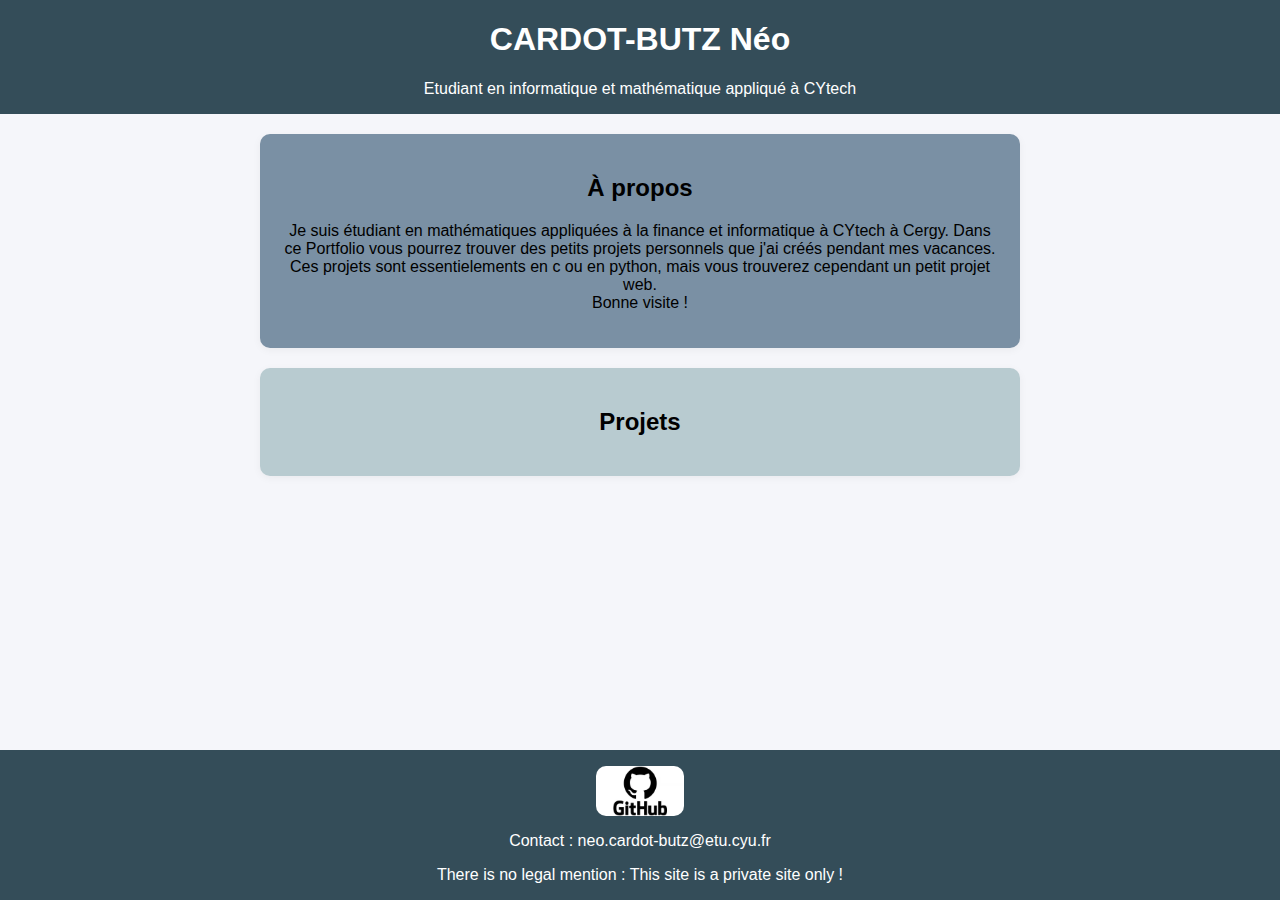
<file: index.html>
<!DOCTYPE html>
<html lang="fr">
<head>
    <meta charset="UTF-8">
    <title>Mon Portfolio</title>
    <link rel="stylesheet" href="index.css">
</head>
<body>
    <header class="main">
        <h1>CARDOT-BUTZ Néo</h1>
        <p>Etudiant en informatique et mathématique appliqué à CYtech</p>
    </header>
    <main>
        <section class="corps">
            <h2>À propos</h2>
            <p>Je suis étudiant en mathématiques appliquées à la finance et informatique à CYtech à Cergy.
                Dans ce Portfolio vous pourrez trouver des petits projets personnels que j'ai créés pendant mes vacances.
                Ces projets sont essentielements en c ou en python, mais vous trouverez cependant un petit projet web.
                <br>
                Bonne visite !
            </p>
        </section>
        <section class="feet">
            <h2 style="text-align: center;">Projets</h2>
            <div class="info-cachee">
                <p>
                    <p><a href="mini-shell.html"> Projet 1 Mini-shell en c </a></p>
                    <p>Projet 2  Description rapide</p>
                    <p><a href="projet_web.html">Projet 3 Premier projet web</a></p>
                </p>   
            </div>
        </section>
    </main>
    <footer class="main">
        <p><a href="https://github.com/cardotbutzneo" target="_blank"><img src="image/GitHub-Logo.webp" style="height: 50px ; border-radius: 10px;"></a></p>
        <p>Contact : neo.cardot-butz@etu.cyu.fr</p>
        <p>There is no legal mention : This site is a private site only ! </p>
    </footer>
</body>
</html>
</file>
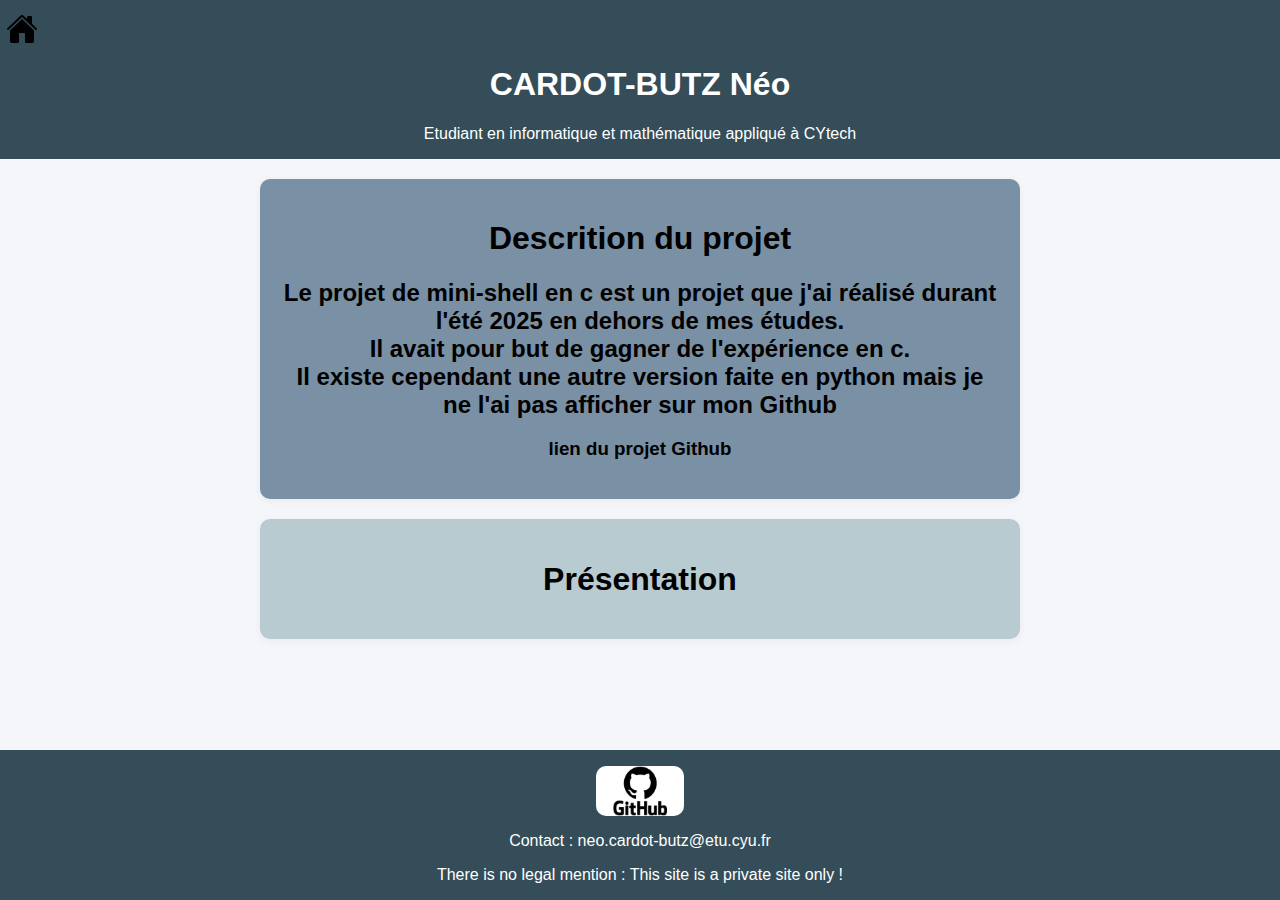
<file: mini-shell.html>
<!DOCTYPE html>
<html lang="fr">
<head>
    <meta charset="UTF-8">
    <meta name="viewport" content="width=device-width, initial-scale=1.0">
    <link rel="stylesheet" href="index.css">
    <link rel="stylesheet" href="index.html">
    <title>Mini-shell</title>
</head>
<body>
    <header class="main">
        <a href="index.html" style="height: 32px;">
            <img src="image/maison.png" style="height :32px; vertical-align : middle; margin-right: 97%; margin-top: 1%;"> 
        </a>
        <h1>CARDOT-BUTZ Néo</h1>
        <p>Etudiant en informatique et mathématique appliqué à CYtech</p>
    </header>

    <main>
        <section class="corps">
            <div>
                <h1>
                    Descrition du projet
                </h1>
                <h2 >
                    Le projet de mini-shell en c est un projet que j'ai réalisé durant l'été 2025 en dehors de mes études.
                    <br>
                    Il avait pour but de gagner de l'expérience en c.
                    <br>
                    Il existe cependant une autre version faite en python mais je ne l'ai pas afficher sur mon Github
                </h2>
                <center>
                    <h3 >
                        <a href="https://github.com/cardotbutzneo/mini-shell" target="_blank">lien du projet Github</a>
                    </h3>
                </center>
            </div>
        </section>
        <section class="feet">
            <div >
                <center>
                    <h1 >
                        Présentation 
                    </h1>
                    <div class="info-cachee">
                        <h2 style="font-size: medium;">
                            Le but était de créer une shell fonctionnelle uniquement en c.
                            J'ai implémenté une liste de commande fonctionnelle comme ls, cd ou cat, ainsi qu'une gestion dynamique des logs avec leurs sauvegardes et leurs affichages.
                        </h2>
                    </div>
                </center>
            </div>
        </section>
    </main>

   <footer class="main">
    <p></p>
        <p><a href="https://github.com/cardotbutzneo" target="_blank"><img src="image/GitHub-Logo.webp" style="height: 50px ; border-radius: 10px;"></a></p>
        <p>Contact : neo.cardot-butz@etu.cyu.fr</p>
        <p>There is no legal mention : This site is a private site only ! </p>
    </footer>
    </center>
</body>
</html>
</file>
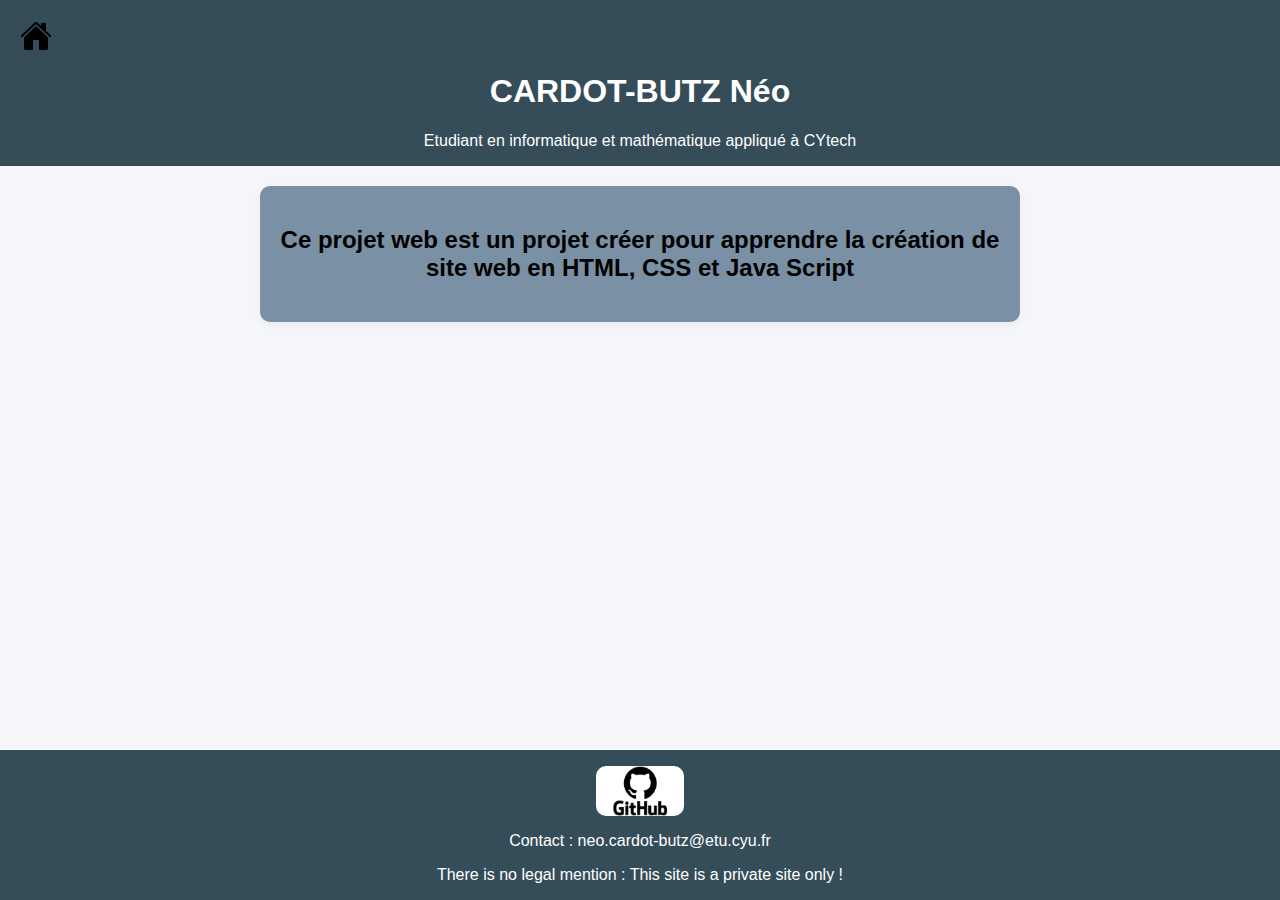
<file: projet_web.html>
<!DOCTYPE html>
<html lang="en">
<head>
    <meta charset="UTF-8">
    <meta name="viewport" content="width=device-width, initial-scale=1.0">
    <link rel="stylesheet" href="index.css">
    <link rel="stylesheet" href="index.html">
    <title>Projet web</title>
</head>
<body>
     <header class="main">
        <a href="index.html" style="display: block; padding: 0; margin: 0; ">
            <img src="image/maison.png" style="height :32px; display: block; margin-left: 20px; margin-top: 20px; "> 
        </a>
        <h1>CARDOT-BUTZ Néo</h1>
        <p>Etudiant en informatique et mathématique appliqué à CYtech</p>
    </header>
    <main>
        <section class="corps">
            <div >
                <h2>
                    Ce projet web est un projet créer pour apprendre la création de site web en HTML, CSS et Java Script
                </h2>
            </div>
        </section>
    </main>
    <footer class="main">
        <p><a href="https://github.com/cardotbutzneo" target="_blank"><img src="image/GitHub-Logo.webp" style="height: 50px ; border-radius: 10px;"></a></p>
        <p>Contact : neo.cardot-butz@etu.cyu.fr</p>
        <p>There is no legal mention : This site is a private site only ! </p>
    </footer>
</body>
</html>
</file>
<file: index.css>
* {
    box-sizing: border-box;
}

body {
    font-family: Arial, Helvetica, sans-serif;
    margin: 0;
    padding: 0;
    background: #f5f6fa;
    display: flex;
    flex : 1;
    flex-direction :column;
    min-height: 100vh;
    overflow-x: hidden;
    text-align: center;
}

header, footer {
    text-align: center;
    width: 100%;
    box-sizing: border-box; /* Ajoute ceci pour éviter tout débordement */
}

main {
    max-width: 800px;
    width: 100%;
    margin: 0 auto;
    padding: 20px;
    flex: 1;
    box-sizing: border-box; /* Ajoute ceci aussi */
}

section {
    margin-bottom: 20px;
    padding: 20px;
    box-shadow: 0 2px 8px rgba(0,0,0,0.05);
    border-radius: 10px;
    overflow: auto;
}

.main {
    background-color: #344D59;
    color: white;
}

.corps {
    background-color: #7A90A4;
    color:black;
    text-align: center;
}

.feet {
    position: relative;
    background-color: #B8CBD0;
    color: black;
    border-radius: 10px;
    /*text-align: center;*/
}


a {
    color: black;
    text-decoration: none;
    transition: color 0.3s ease;
}

a:hover {
    color: #4864b1;
}


img {
    max-width: 100%;
    height: auto;
    display: block;
    margin: 0 auto;
}

.info-cachee {
    opacity: 0;
    max-height: 0;
    overflow-y:hidden;
    transition: opacity 1.5s ease-in, max-height 1.5s ease-in-out;
}

.feet:hover .info-cachee {
    opacity: 1;
    max-height :500px; /* ajuste selon ton contenu */
}
</file>
